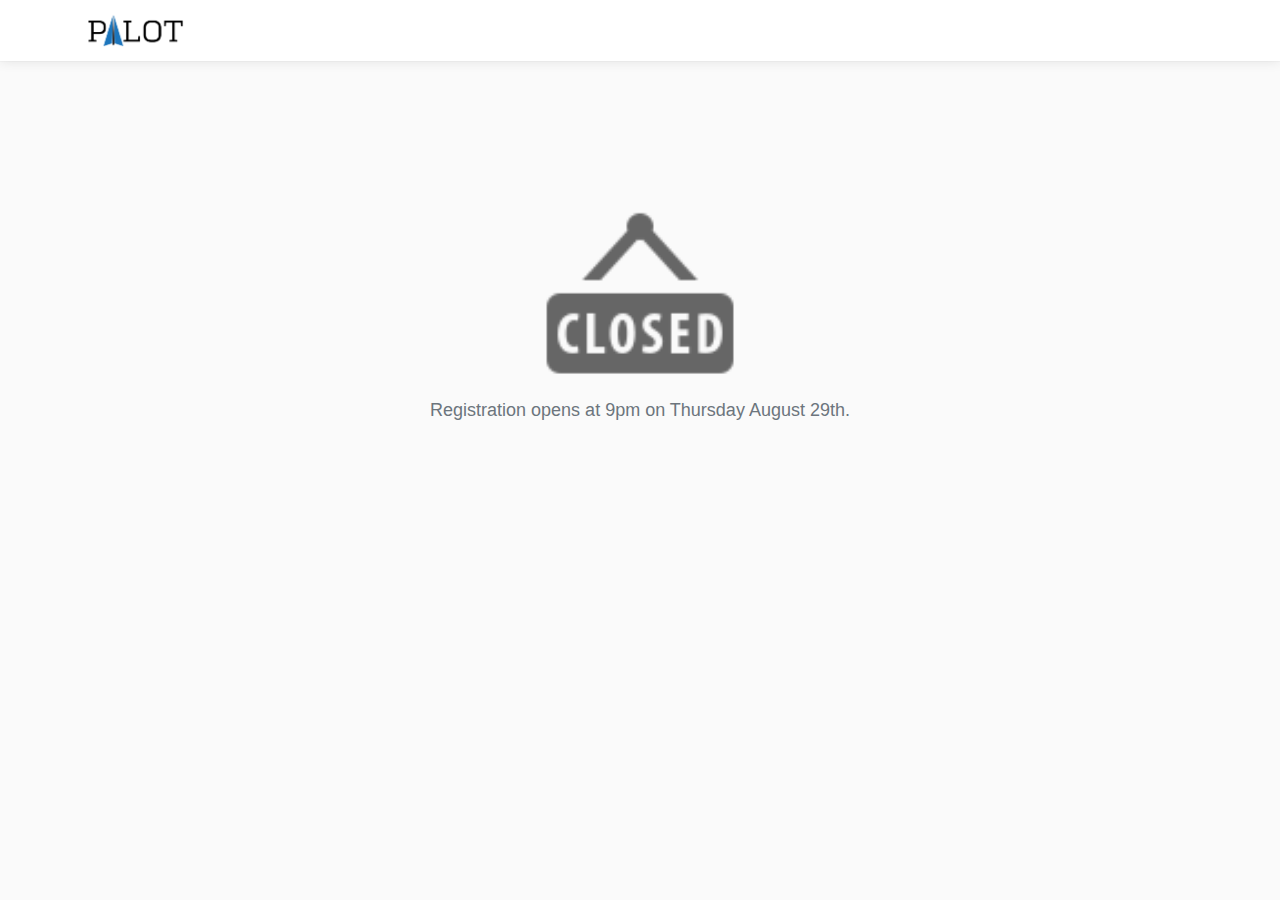
<file: tempsite/index.html>
<!DOCTYPE html>
<html>
<head>
    <!-- Required meta tags -->
    <meta charset="utf-8">
    <meta name="viewport" content="width=device-width, initial-scale=1, shrink-to-fit=no">

    <!-- Bootstrap CSS -->
    <link rel="stylesheet" href="https://maxcdn.bootstrapcdn.com/bootstrap/4.0.0/css/bootstrap.min.css" integrity="sha384-Gn5384xqQ1aoWXA+058RXPxPg6fy4IWvTNh0E263XmFcJlSAwiGgFAW/dAiS6JXm" crossorigin="anonymous">

    <link rel="stylesheet" type="text/css" href="main.css">

    <title>PILOT Registration</title>
</head>
<body>
<header class="site-header">
    <nav class="navbar navbar-expand-md navbar-dark bg-white fixed-top">
        <div class="container navigation">
            <a class="navbar-brand mr-4"><img class="navbar-image" src="pilotLogo.png"></a>
            <button class="navbar-toggler" type="button" data-toggle="collapse" data-target="#navbarToggle" aria-controls="navbarToggle" aria-expanded="false" aria-label="Toggle navigation">
                <span class="navbar-toggler-icon"></span>
            </button>
            <div class="collapse navbar-collapse" id="navbarToggle">
            </div>
        </div>
    </nav>
</header>
<main role="main" class="container">
    <div class="temp">
        <img class="temp-image" src="closed-icon.png" style="width:200px;height:200px;">
        <h1 class="holding-text text-muted">Registration opens at 9pm on Thursday August 29th. </h1>
    </div>
</main>
<!-- Optional JavaScript -->
<!-- jQuery first, then Popper.js, then Bootstrap JS -->
<script src="https://code.jquery.com/jquery-3.2.1.slim.min.js" integrity="sha384-KJ3o2DKtIkvYIK3UENzmM7KCkRr/rE9/Qpg6aAZGJwFDMVNA/GpGFF93hXpG5KkN" crossorigin="anonymous"></script>
<script src="https://cdnjs.cloudflare.com/ajax/libs/popper.js/1.12.9/umd/popper.min.js" integrity="sha384-ApNbgh9B+Y1QKtv3Rn7W3mgPxhU9K/ScQsAP7hUibX39j7fakFPskvXusvfa0b4Q" crossorigin="anonymous"></script>
<script src="https://maxcdn.bootstrapcdn.com/bootstrap/4.0.0/js/bootstrap.min.js" integrity="sha384-JZR6Spejh4U02d8jOt6vLEHfe/JQGiRRSQQxSfFWpi1MquVdAyjUar5+76PVCmYl" crossorigin="anonymous"></script>
</body>
</html>
</file>
<file: tempsite/main.css>
body {
	background: #fafafa;
	color: #34495E;
	margin-top: 5rem;
}

.navbar-dark .navbar-brand {
	color: #5cb85c;
}

.navbar-dark .navbar-brand:hover {
	color: #2a4cb8;
}
.navbar-image {
	width: 100px;
	height: 35px;
}

span.helptext {
	color: #6C757D;
	font-size: small;
	display: block;
}

.stat-course {
	padding-left: 0px;
	margin-left: 0px;
}

h1, h2, h3, h4, h5, h6 {
	color: #34495E;
}

ul {
	margin: 0;
}

.bg-white {
	background-color: #ffffff;
	box-shadow: 0 0 12px rgba(0, 0, 0, 0.1), 0 0 1px rgba(0, 0, 0, 0.15);
	min-height: 50px;
	z-index: 1000;
}

.site-header .navbar-nav .nav-link {
	color: #34495E;
}

.site-header .navbar-nav .nav-link:hover {
	color: #34495E;
}

.site-header .navbar-nav .nav-link.active {
	font-weight: 500;
}

.content-section {
	background: #ffffff;
	padding: 10px 20px;
	border: 1px solid #dddddd;
	border-radius: 3px;
	margin-bottom: 20px;
}

.article-title {
	color: #34495E;
}

a.article-title:hover {
	color: #428bca;
	text-decoration: none;
}

.article-content {
	white-space: pre-line;
}

.article-img {
	height: 65px;
	width: 65px;
	margin-right: 16px;
}

.article-metadata {
	padding-bottom: 1px;
	margin-bottom: 4px;
	border-bottom: 1px solid #e3e3e3
}

.article-metadata a:hover {
	color: #333;
	text-decoration: none;
}

.article-svg {
	width: 25px;
	height: 25px;
	vertical-align: middle;
}

.account-img {
	height: 125px;
	width: 125px;
	margin-right: 20px;
	margin-bottom: 16px;
}

.account-heading {
	font-size: 2.5rem;
}

.temp {
	display: block;
	margin-top: 200px;
}

.temp-image {
	display:block;
	margin-left: auto;
	margin-right: auto;

}

.holding-text {
	display:block;
	font-size: large;
	text-align: center;
	margin-left: auto;
	margin-right: auto;
}
</file>
